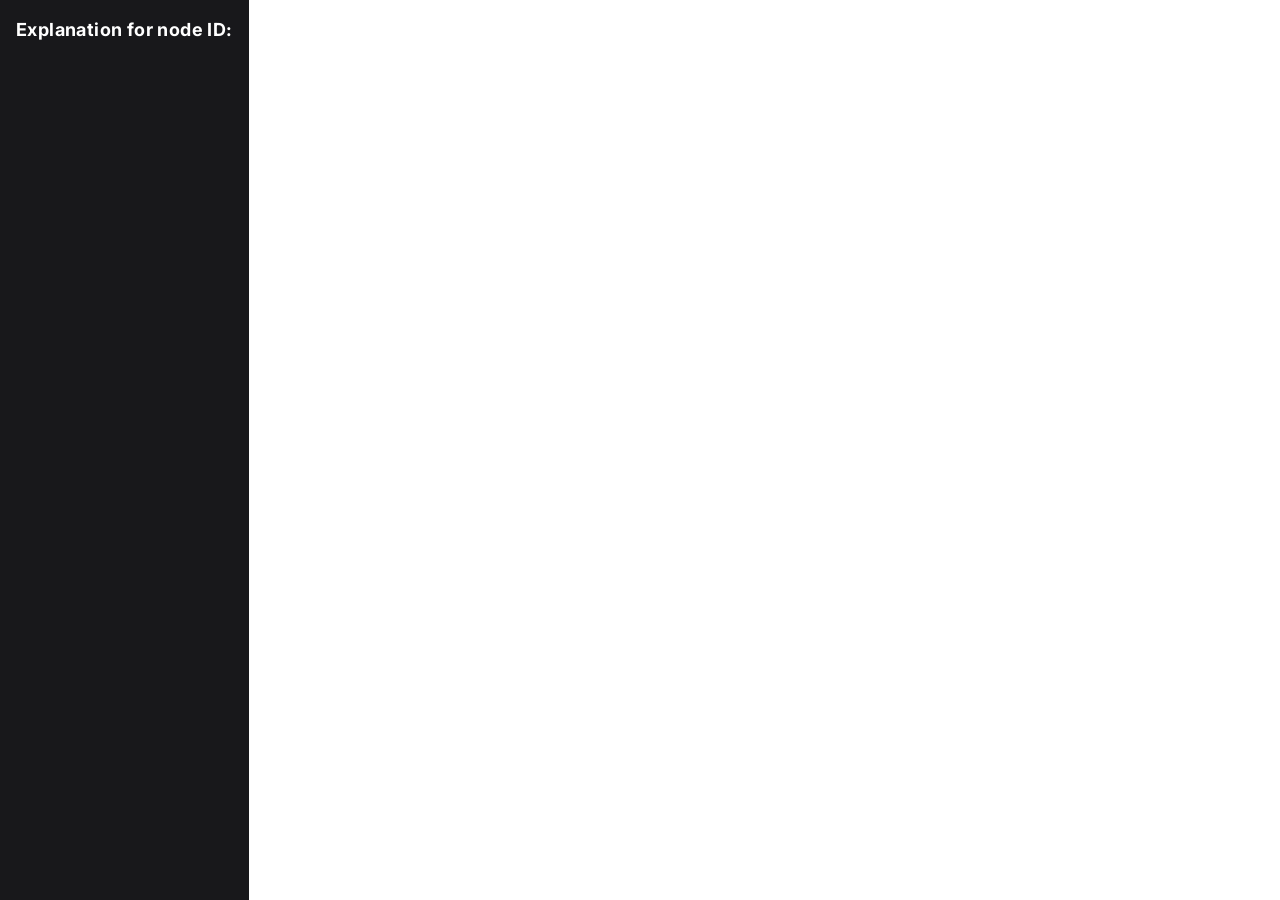
<file: Frontend/graph-window.html>
<!DOCTYPE html>
<html>
<head>
    <title>Graph Visualization</title>
    <meta charset="UTF-8" />
    <link href="https://fonts.googleapis.com/css2?family=Inter:wght@400;500;600;700&display=swap" rel="stylesheet">
    <script src="https://d3js.org/d3.v7.min.js"></script>
  <style>
      html, body {
          margin: 0;
          padding: 0;
          height: 100%;
          overflow: hidden;
          background: #ffffff;
      }

      .panel-header {
          font-size: 18px;
          font-weight: 700;
          letter-spacing: 0.4px;
          margin-bottom: 20px;
          color: #ffffff;
      }

      #graphContainer {
          flex: 1;
          height: 100%;
          position: relative;
          background: #ffffff;
      }

      #graphContainer svg {
          width: 100%;
          height: 100%;
      }

      #chartsContainer {
          flex: 1;
          overflow: auto;
          min-width: 0;
      }

      #leftPanel {
          background: #18181b;
          color: #ffffff;
          display: flex;
          flex-direction: column;
          overflow-y: auto;
          padding: 16px;
          box-sizing: border-box;
      }

      #appContainer {
          display: flex;
          height: 100vh;
          width: 100vw;
      }

    #explainPanel h2 {
      margin-top: 0;
    }

    .chart-block {
      margin-bottom: 30px;
      background: #1c1c1c;
      border-radius: 8px;
      padding: 10px;
    }
      .chart-title {
          font-size: 16px;
          font-weight: 600;
          letter-spacing: 0.3px;
          margin-bottom: 12px;
          color: #f3f4f6;
      }

    .chart-scroll {
      height: 300px;
      overflow-y: auto;
      overflow-x: auto;
      border: 1px solid #333;
      border-radius: 6px;
      padding: 6px;
      min-width: 0;
      max-width: 300px;
    }

    svg {
      font-family: system-ui;
    }

    .chart-scroll::-webkit-scrollbar {
      width: 8px;
    }

    .chart-scroll::-webkit-scrollbar-thumb {
      background: #444;
      border-radius: 4px;
    }

    .legend-container {
        position: absolute;
        bottom: 20px;
        left: 500px;
        width: 300px;
        height: 40px;
        pointer-events: none;
    }

    .legend-labels {
        display: flex;
        justify-content: space-between;
        font-size: 12px;
        color: #333;
        margin-top: 4px;
    }

      body {
          font-family: "Inter", "Segoe UI", Roboto, -apple-system, sans-serif;
          font-size: 14px;
          line-height: 1.5;
          -webkit-font-smoothing: antialiased;
          -moz-osx-font-smoothing: grayscale;
      }

  </style>
</head>
<body>
    <div id="appContainer">
        <div id="leftPanel">
            <div class="panel-header">
                Explanation for node ID:
                <span id="explainedNodeId"></span>
            </div>
            <div id="chartsContainer"></div>
        </div>
        <div id="graphContainer"></div>
        <div id="nodeLegend" class="legend-container"></div>
    </div>
</body>
</html>
</file>
